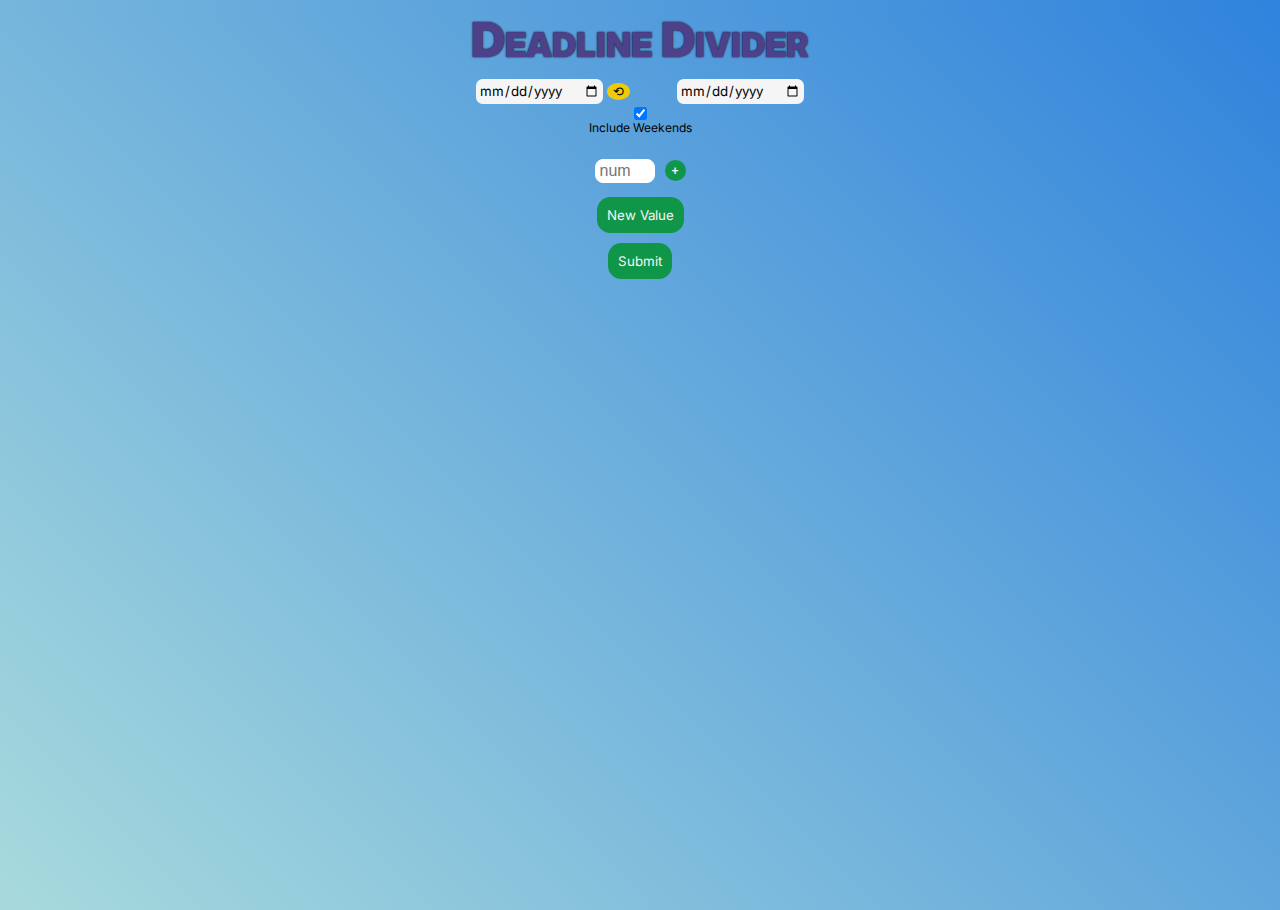
<file: index.html>
<!DOCTYPE html>
<html lang="en">
<head>
    <meta charset="UTF-8">
    <meta http-equiv="X-UA-Compatible" content="IE=edge">
    <meta name="viewport" content="width=device-width, initial-scale=1.0">
    <link rel="stylesheet" href="styles.css">
    <link rel="preconnect" href="https://fonts.googleapis.com">
    <link rel="preconnect" href="https://fonts.gstatic.com" crossorigin>
    <link href="https://fonts.googleapis.com/css2?family=Inter:wght@200;400;600;900&display=swap" rel="stylesheet">
    <title>Deadline Divider</title>
</head>
<body>
    <div class="container">
        <h1 id="title">Deadline Divider</h1>
        <div class="dates">
            <div class="start-date">
                <input type="date" id="startDateInput" class="date-input">
                <button id="todayBtn" class="today-btn">⟲</button>
            </div>
            <input type="date" id="endDateInput" class="date-input">
        </div>
        <div class="extras">
            <button class="main-btn reset-btn" id="resetBtn">Reset</button>
            <div class="spacer" id="spacer"></div>
            <div class="checkbox">
                <input type="checkbox" name="include-weekends" id="weekendsChk" checked>
                <p>Include Weekends</p>
            </div>
        </div>
        <div class="value-container" id="valueContainer">
        </div>
        <button id="newValueBtn" class="main-btn new-value-btn">New Value</button>
        <button id="submitBtn" class="main-btn submit-btn">Submit</button>
        <div class="final-container" id="finalContainer">
            <p class="total" id="total"></p>
            <p class="amt-per-day" id="amtPerDay"></p>
        </div>
    </div>
    <script src="script.js"></script>
</body>
</html>
</file>
<file: styles.css>
/* 
Color Theme:
    Red: #e63946
    Green: #109648
    Lighter Blue: #a8dadc
    Purple: #4e4187
    Blue: #3083dc
    White: whitesmoke
*/
*{
    box-sizing: border-box;
}

button{
    cursor: pointer;
}

html, body{
    margin: 0;
    background-image: linear-gradient(45deg, #a8dadc, #3083dc);
    background-repeat: no-repeat;
    height: 100vh;
    width: 100vw;
    font-family: 'Inter', sans-serif;
}
body{
    text-align: center;
}

.container{
    max-width: 500px;
    margin: 0 auto;
}

h1{
    font-size: 3rem;
    font-family: inherit;
    font-weight: 900;
    font-variant: small-caps;
    margin: 10px;
    color: #4e418c;
    text-shadow: 0px 0px 2px #000;
}

.work-container{
    text-align: left;
    margin: 10px auto;
    width: 75%;
    border: 3px solid black;
    border-radius: 5px;
    padding: 10px;
    visibility: hidden;
}
.dates{
    display: flex;
    justify-content: space-around;
    width: 75%;
    margin: 0 auto;
}

.main-btn{
    border: none;
    font-family: inherit;
    font-weight: 400;
    background: #109648;
    color: whitesmoke;
    /* text-shadow: 0px 0px 1px #264a29; */
    padding: 0.75em;
    border-radius: 1em;
    text-align: center;
    margin: 0.75em auto;
    display: block;
}

.today-btn{
    background-color: #EFCA08;
    border: none;
    border-radius: 50%;
}

input[type="date"]{
    background: whitesmoke;
    font-family: 'Inter', sans-serif;
    font-weight: 400;
    padding: 0.25em;
    border: none;
    border-radius: 0.5em;
    cursor: pointer;
}

.value-field{
    margin: 0.5em auto;
    max-width: 200px;
    display: flex;
    height: 2em;
}

.val-btn{
    margin: 0 0 0 10px;
    display: inline-block;
    line-height: normal;
    width: 1.75em;
    height: 1.75em;
    font-weight: bold;
    background: white;
    border: none;
    border-radius: 50%;
    font-size: 0.75rem;
}
.val-submit-btn{
    background-color: #109648;
    color: whitesmoke;
}
.val-delete-btn{
    background-color: #e63946;
    color: whitesmoke;
    border: 1px solid #fff;
}
.val-p, .value-input{
    padding: 0.25em;
    font-size: 1rem;
    border-radius: 0.5em;
    border: none;
    width: 60px;
    background: white;
    height: 1.5em;
    text-align: left;
    border: 1px solid #fff;
}
.val-p{
    background-color: transparent;
    color: #030f91;
}
form{
    display: flex;
    justify-content: center;
    margin: 0 auto;
    align-items: center;
}
.final-field{
    display: flex;
    border: 1px solid black;
    justify-content: space-around;
    margin: 0.25em;
}
.reset-btn{
    display: none;
    margin: 10px 0;
}
.extras {
    display: flex;
    justify-content: center;
    align-items: center;
}
.spacer{
    width: 0%;
}

.checkbox{
    display: flex;
    flex-direction: column;
    align-items: center;
    justify-content: center;
}
.hidden-btn{
    display: none;
}
input[type="checkbox"]{
    margin-bottom: 0px;
}
.checkbox p {
    margin-top: 0px;
    font-size: 0.75rem;
}
</file>
